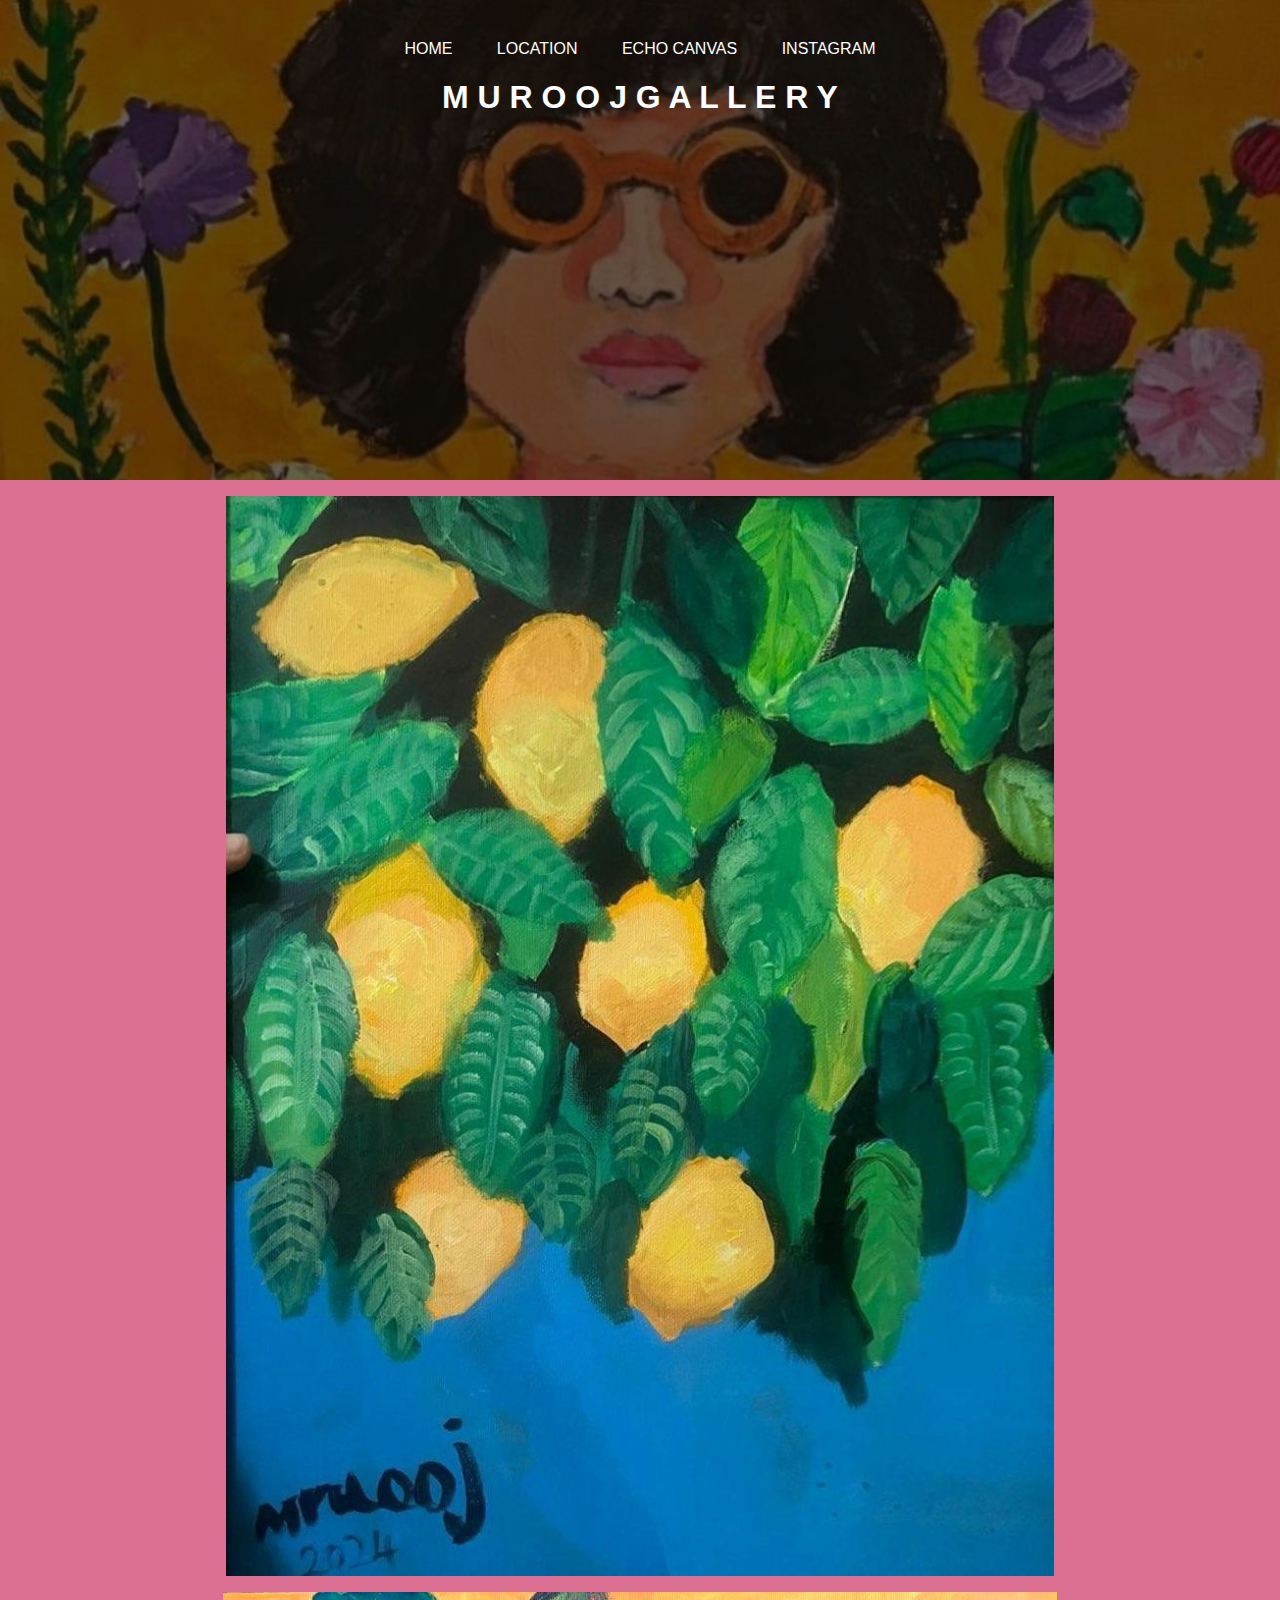
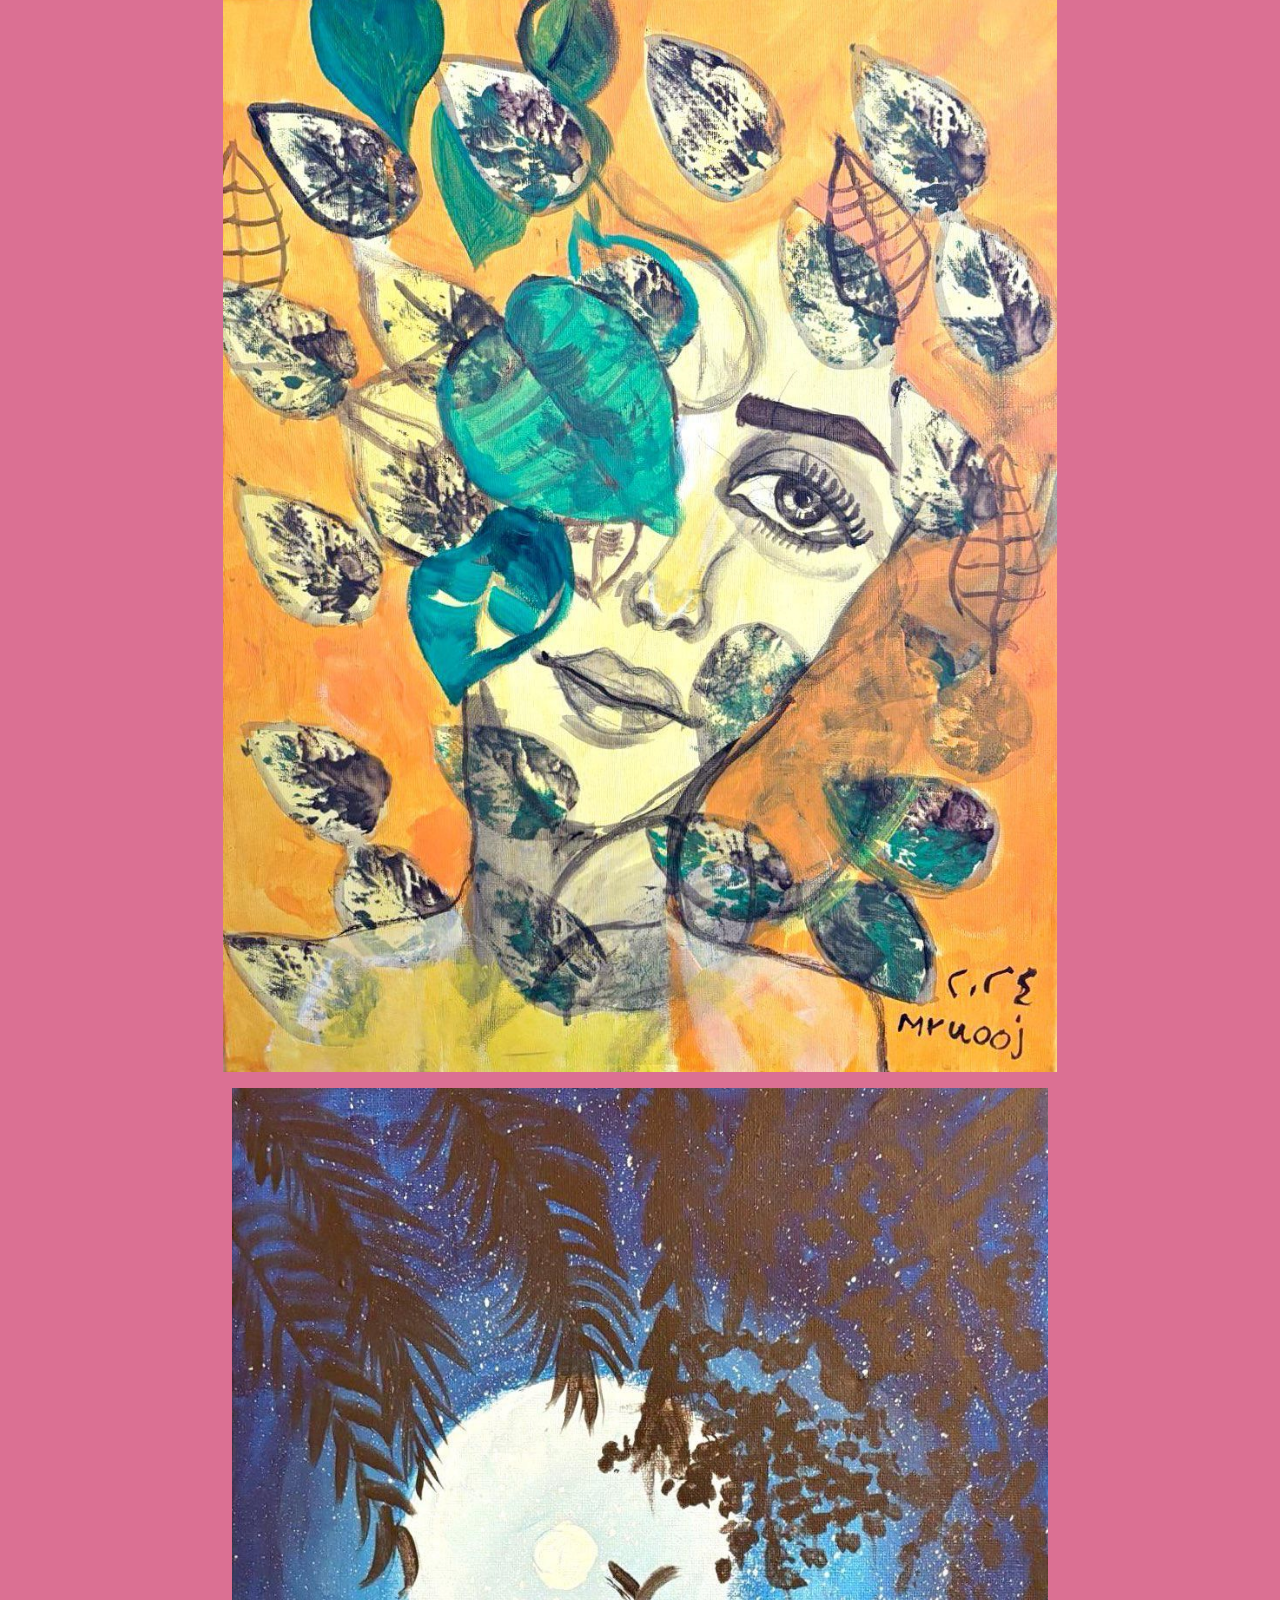
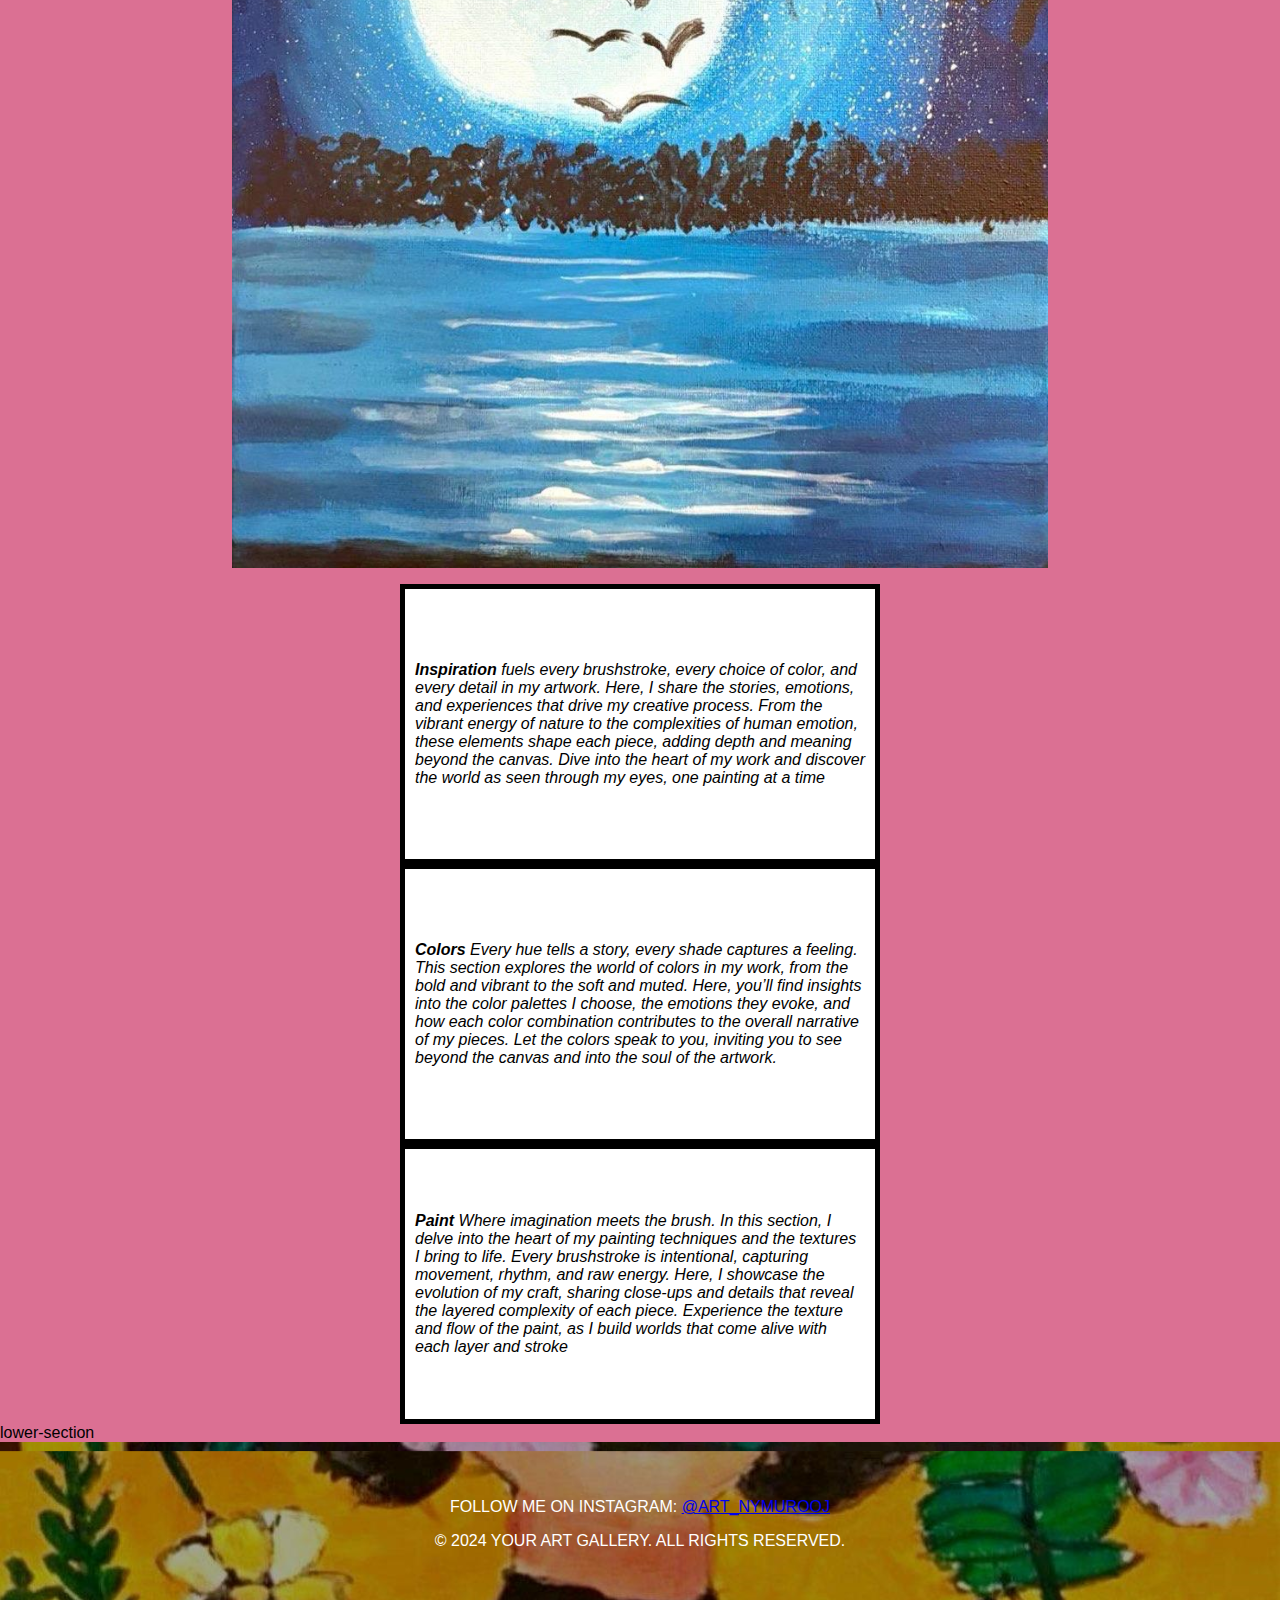
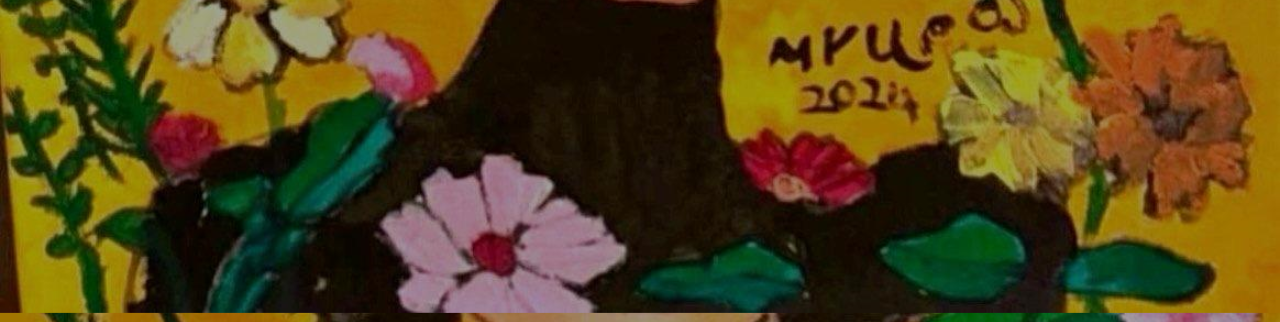
<file: index.html>
<!DOCTYPE html>
<html>
    <head>
        <title>my page</title>
        <link rel="stylesheet" href="style.css">
    
    
    </head>
    <body>
        
        <header>
            <nav>
                <ul>
                    <li><a href="index.html">Home</a></li>
                    <li><a href="location.html">Location</a></li>
                    <li class="logo"><a href="index.html">Echo Canvas</a></li>
                    <li><a href="instagram.html">Instagram</a></li>
                </ul>
            </nav>
<H1>M U R O O J G A L L E R Y</H1>
        </header>
        <section class="features">
            <figure>
                <img src="logo.png" alt="FRUITS OF BEING">
                <FIGcaption><EM><STRong></STRong></EM></FIGcaption>
        
            </figure>
            <figure>
                <img src="HER .png" alt="ESSENCE">
                <figcaption><em><STRong></STRong></em></figcaption>
                
        
            </figure>
            <figure>
                <img src="WhatsApp Image 2024-11-08 at 5.06.47 PM.png" alt="MOON">
                <figcaption><em><STRong></STRong></em></figcaption>
                
        
            </figure>
         
           

        </section>

        </section>
        <div><em><strong>Inspiration</strong>
            fuels every brushstroke, every choice of color, and every detail in my artwork. Here, I share the stories, emotions, and experiences that drive my creative process. From the vibrant energy of nature to the complexities of human emotion, these elements shape each piece, adding depth and meaning beyond the canvas. Dive into the heart of my work and discover the world as seen through my eyes, one painting at a time</em></div>
        <div><em><strong>Colors</strong>
            Every hue tells a story, every shade captures a feeling. This section explores the world of colors in my work, from the bold and vibrant to the soft and muted. Here, you’ll find insights into the color palettes I choose, the emotions they evoke, and how each color combination contributes to the overall narrative of my pieces. Let the colors speak to you, inviting you to see beyond the canvas and into the soul of the artwork.</em></div>
        <div><em><strong>Paint</strong>
            Where imagination meets the brush. In this section, I delve into the heart of my painting techniques and the textures I bring to life. Every brushstroke is intentional, capturing movement, rhythm, and raw energy. Here, I showcase the evolution of my craft, sharing close-ups and details that reveal the layered complexity of each piece. Experience the texture and flow of the paint, as I build worlds that come alive with each layer and stroke</em></div>
        <section>lower-section</section>
        <footer>
            <p>Follow me on Instagram: <a href="https://www.instagram.com/art_nymurooj/" target="_blank">@art_nymurooj</a></p>
            <p>&copy; 2024 Your Art Gallery. All rights reserved.</p>
        </footer>
        
        

        

    </body>
</html>
</file>
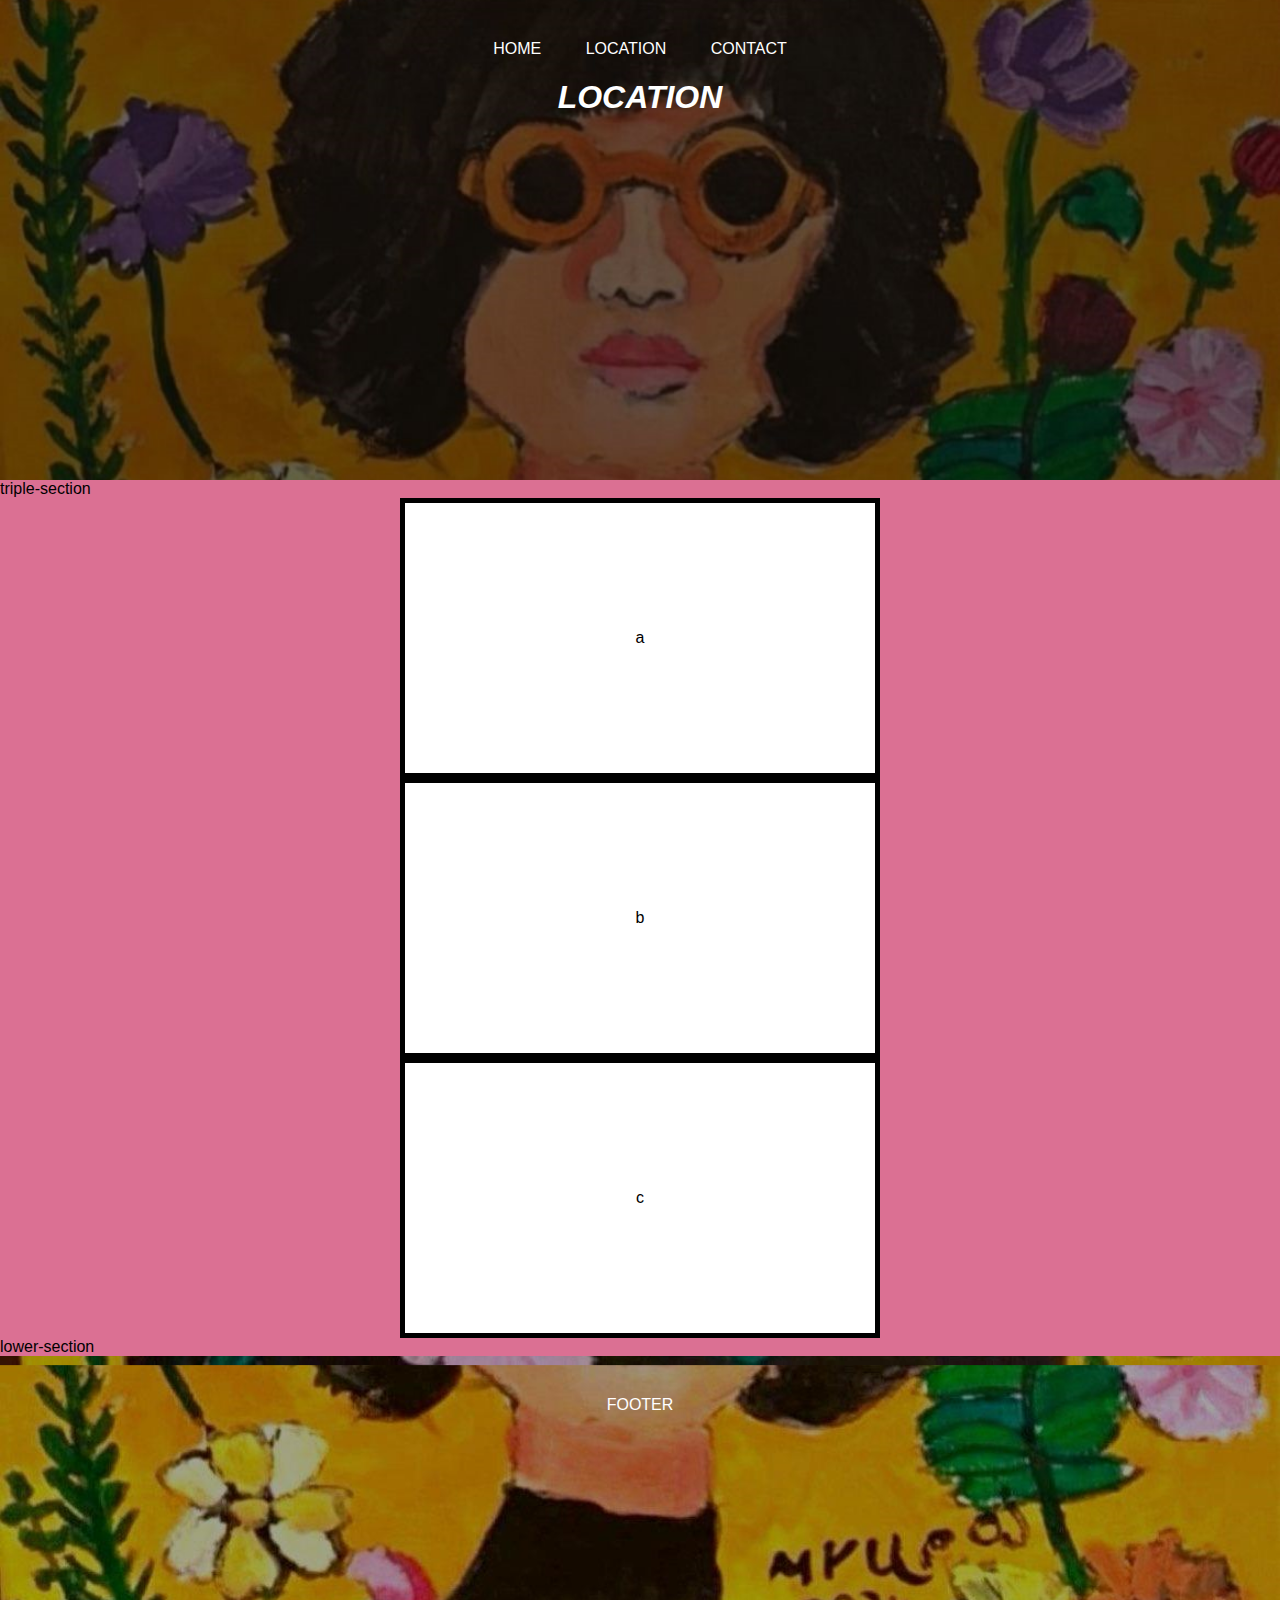
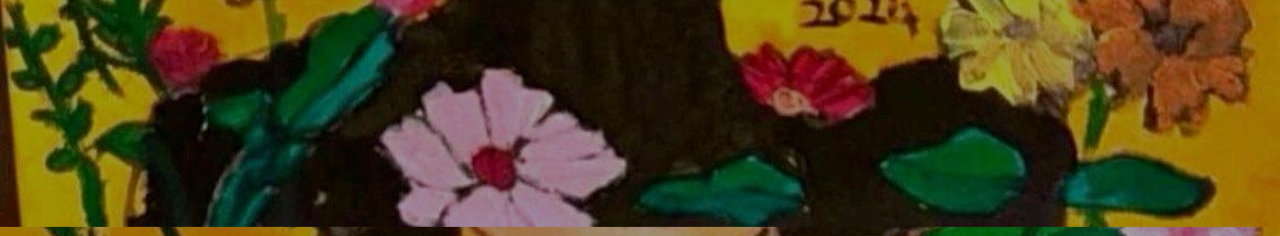
<file: location.html>
<!DOCTYPE html>
<html>
    <head>
        <title>my page</title>
        <link rel="stylesheet" href="style.css">
    
        
    </head>
    <body>
        <header>
            <nav>
                <ul>
                    <li><a href="index.html">Home</a></li>
                    <li><a href="location.html">Location</a></li>
                    <li><a href="contact.html">Contact</a></li>
                </ul>
            </nav>
<h1><em>Location</em></h1>
        </header>
        <section>triple-section</section>
        <div>a</div>
        <div>b</div>
        <div>c</div>
        <section>lower-section</section>
        <footer>footer</footer>
        

    </body>
</html>
</file>
<file: style.css>
body{
    background-color: palevioletred;
    font-family: Arial, Helvetica, sans-serif;
margin: 0;
padding: 0;
    

    }
    header{
        background-image: url("head.png");
        background-size: 100%;
        background-position: center;
        height: 400px;
    padding: 20px;
        text-align: center;
        color: white;
        text-transform: uppercase;
        text-decoration: none;
        padding: 40px;
        
    }
    header a {
        color: white;
        text-decoration: none;
        text-transform: uppercase;
        margin-top: 40px;
        padding: 20px;
    }
    
        
    

    div {
        width: 450px;
        height: 250px;
        border: 5px solid;
        background-color: white;
        color: black;
        align-items: center;
        justify-content: center;
        display: block;
        margin: auto;
        padding: 10px;
        display: flex;
        flex-direction: row;
        
    }
    
    

    .features figure img{
        display: block;
        margin-bottom: 10px;
        inset: 0;
        justify-content: center;
        align-items: center;
        height: 120vh;
        padding: 0%;
        margin: auto;
        
        

        
        
    }
   
    

    .img-eye img{
        width: 800px;
        margin: auto;
        
        
    }
    
    ul{
        margin: 0;
        padding: 0;
        list-style-type: none;
        margin-right: 20 px;
    }
    
    li{
        display: inline-block;
    }
    footer{
        background-image: url("neck.png");
        background-size: 100%;
        background-position: center;
        height: 400px;
    padding: 20px;
        text-align: center;
        color: white;
        text-transform: uppercase;
        text-decoration: none;
        padding: 40px;
    
    }
</file>
